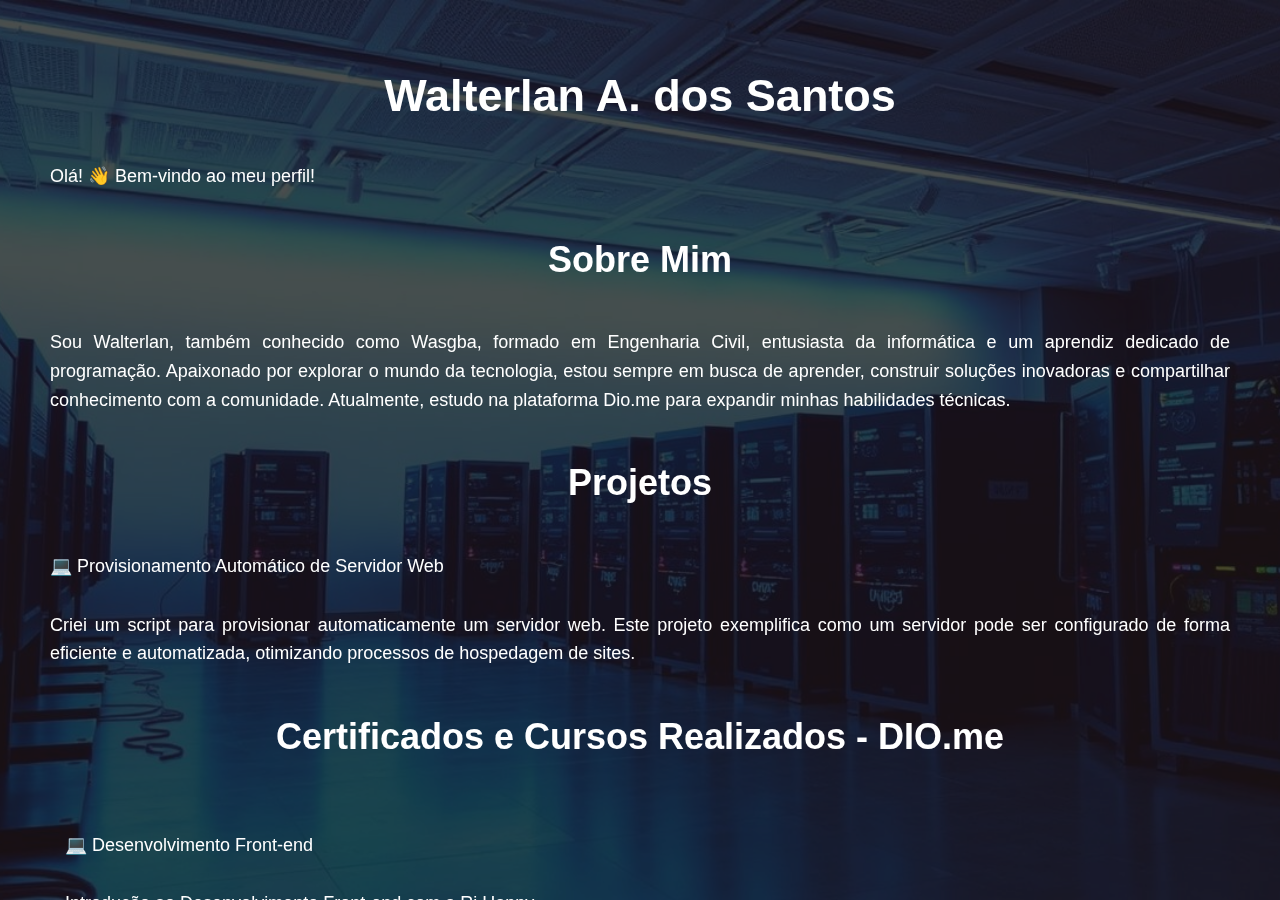
<file: index.html>
<!DOCTYPE html>
<html lang="pt-BR">
<head>
    <meta charset="UTF-8">
    <meta name="viewport" content="width=device-width, initial-scale=1.0">
    <title>Currículo de Walterlan A. dos Santos</title>
    <!-- Ajuste o caminho para o CSS -->
    <link rel="stylesheet" href="css/styles.css">
</head>
<body>
    <!-- Slide de Imagens -->
    <div class="carousel-background">
        <div class="slides">
            <!-- Ajuste os caminhos para as imagens -->
            <img src="imagens/0.jpg" alt="Imagem 1">
            <img src="imagens/1.jpg" alt="Imagem 2">
            <img src="imagens/2.jpg" alt="Imagem 3">
            <img src="imagens/3.jpg" alt="Imagem 4">
        </div>
    </div>

    <!-- Conteúdo sobreposto -->
    <div class="content">
        <header>
            <h1>Walterlan A. dos Santos</h1>
            <p>Olá! 👋 Bem-vindo ao meu perfil!</p>
        </header>

        <div class="container">
            <section>
                <h2>Sobre Mim</h2>
                <p>Sou Walterlan, também conhecido como Wasgba, formado em Engenharia Civil, entusiasta da informática e um aprendiz dedicado de programação. Apaixonado por explorar o mundo da tecnologia, estou sempre em busca de aprender, construir soluções inovadoras e compartilhar conhecimento com a comunidade. Atualmente, estudo na plataforma Dio.me para expandir minhas habilidades técnicas.</p>
            </section>

            <section>
                <h2>Projetos</h2>
                <p>💻 Provisionamento Automático de Servidor Web</p>
                <p>Criei um script para provisionar automaticamente um servidor web. Este projeto exemplifica como um servidor pode ser configurado de forma eficiente e automatizada, otimizando processos de hospedagem de sites.</p>
            </section>

            <section>
                <h2>Certificados e Cursos Realizados - DIO.me</h2>
                <div class="course">
                    <p>💻 Desenvolvimento Front-end</p>
                    <p>Introdução ao Desenvolvimento Front-end com a Ri Happy</p>
                    <p>📅 Data de Conclusão: 22/11/2024</p>
                </div>
                <div class="course">
                    <p>Fundamentos do CSS</p>
                    <p>📅 Data de Conclusão: 22/11/2024</p>
                </div>
            </section>

            <section>
                <h2>Conecte-se comigo</h2>
                <p>💼 <a href="https://www.linkedin.com/in/walterlan/">LinkedIn: Walterlan</a></p>
                <p>🐦 <a href="https://x.com/Walterlan_was">X : Walterlan</a></p>
                <p>📧 Email: <a href="mailto:wasgba@live.com">wasgba@live.com</a></p>
            </section>


            <section>
                <h2>Habilidades</h2>
                <p>Linguagens: Python, JavaScript, Bash, HTML, CSS.</p>
                <p>Ferramentas: Linux, Git.</p>
            </section>

            <section>
                <h2>Formação Acadêmica</h2>
                <p>Engenharia Civil - UNINASSAU João Pessoa</p>
                <p>📅 Conclusão: 08/07/2020 (10 períodos).</p>
                <p>Ensino Médio - EEEFM Profº José Soares de Carvalho</p>
                <p>📅 Data de Inclusão: 2003</p>
            </section>
        </div>
    </div>
    <!-- Ajuste o caminho para o JavaScript -->
    <script src="js/script.js"></script>
</body>
</html>
</file>
<file: css/styles.css>
body, html {
    margin: auto;
    padding: 0;
    height: 100%;
    overflow: hidden;
    font-family: Arial, sans-serif; /* Fonte padrão */
    font-size: 18px; /* Tamanho de fonte maior para melhor legibilidade */
    line-height: 1.6; /* Espaçamento entre linhas */
    color: #333; /* Cor do texto para melhor contraste */
    background-color: rgba(20, 19, 19, 0.356); /* Fundo semitransparente*/
}

.carousel-background {
    position: fixed;
    top: 0;
    left: 0;
    width: 100%;
    height: 100vh; /* Ocupa toda a altura da janela */
    overflow: hidden;
    z-index: -1; /* Coloca o slide atrás do conteúdo */
}

.slides {
    display: flex;
    transition: transform 0.5s ease-in-out;
    height: 100%;
}

.slides img {
    min-width: 100%;
    height: 100%;
    object-fit: cover;
}

.content {
    position: relative;
    z-index: 1; /* Coloca o conteúdo sobre o slide */
    padding: 40px; /* Aumenta o espaçamento interno */
    color: white;
    background-color: rgba(24, 22, 22, 0.623); /* Fundo semitransparente mais escuro para melhor legibilidade */
    height: 100vh; /* Ocupa toda a altura da janela */
    overflow-y: auto; /* Permite rolagem se o conteúdo for maior que a tela */
    box-sizing: border-box; /* Inclui padding e border no cálculo do tamanho */
    text-align: center; /* Centraliza o texto */
}

h1, h2 p {
    margin: 10px 0; /* Espaçamento abaixo dos títulos */
    padding: 10px;
    /* background-color: rgba(19, 17, 17, 0.336); /* Fundo semitransparente*/
    border-radius: 0;
}

h1 {
    font-size: 2.5em; /* Tamanho maior para o título principal */
}

h2 {
    font-size: 2em; /* Tamanho dos subtítulos */
}

p {
    margin: 10px 0;
    padding: 10px;
   /* background-color: rgba(8, 8, 8, 0.336); /* Fundo semitransparente para parágrafos */
    border-radius: 5px;
    text-align: justify; /* Justifica o texto para alinhamento uniforme */
}

a {
    color: #1e90ff; /* Cor dos links */
    text-decoration: none; /* Remove sublinhado dos links */
}

a:hover {
    text-decoration: underline; /* Sublinha links ao passar o mouse */
}

.course {
    margin-bottom: 20px; /* Espaçamento entre cursos */
    padding: 15px;
    /*border-left: 4px solid #5a7086; /* Barra lateral para destaque */
    /*background-color: rgba(207, 57, 57, 0.5); /* Fundo suave para cursos */
    border-radius: 5px;
}
</file>
